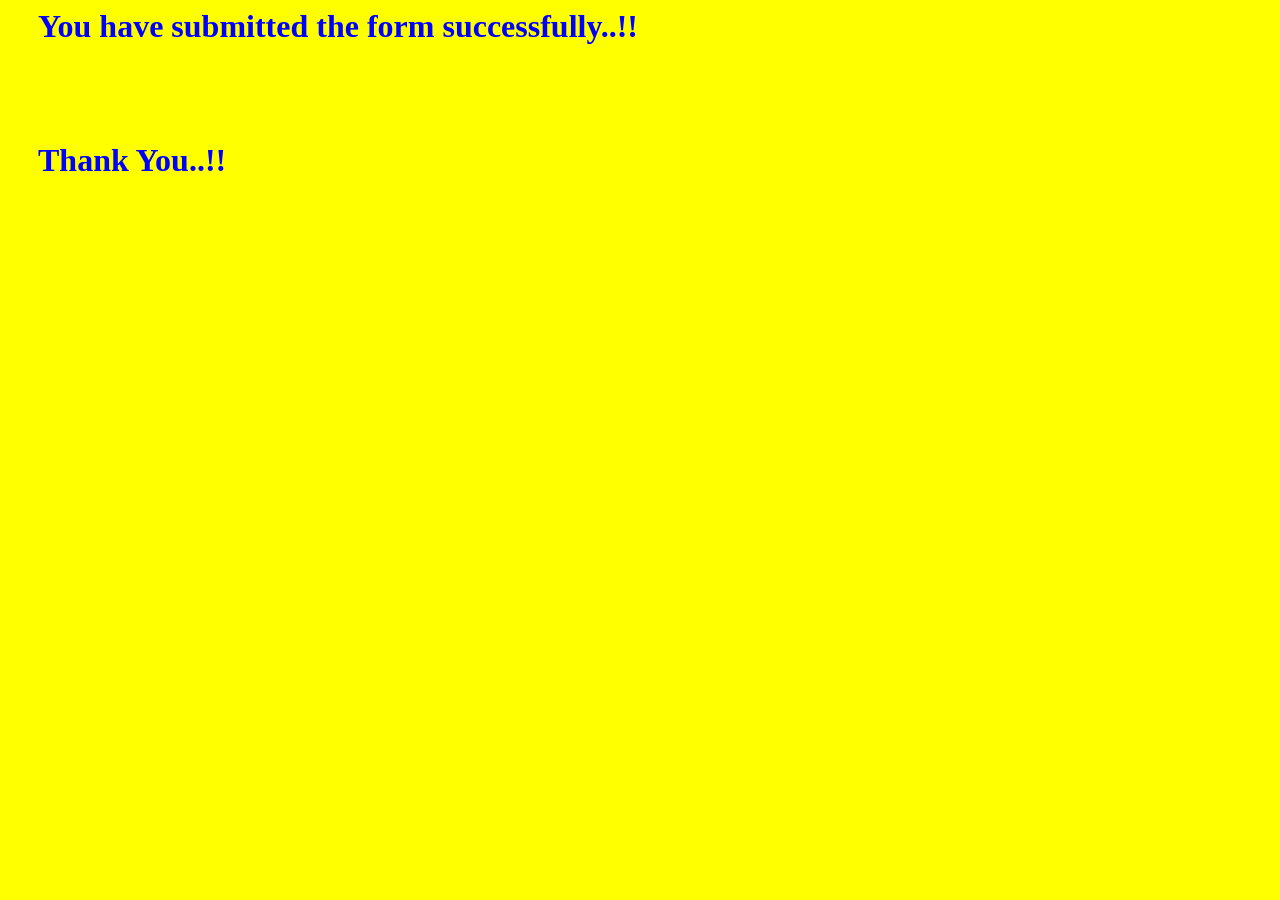
<file: index.html>
<html>
<head>
<title> display</title>
</head>
<body bgcolor="yellow">
<h1 style="color:blue;margin-left:30px;"> You have submitted the form successfully..!!</h1>
</br></br></br>
<h1 style="color: blue; margin-left:30px">Thank You..!!</h1>
</body>
</html>
</file>
